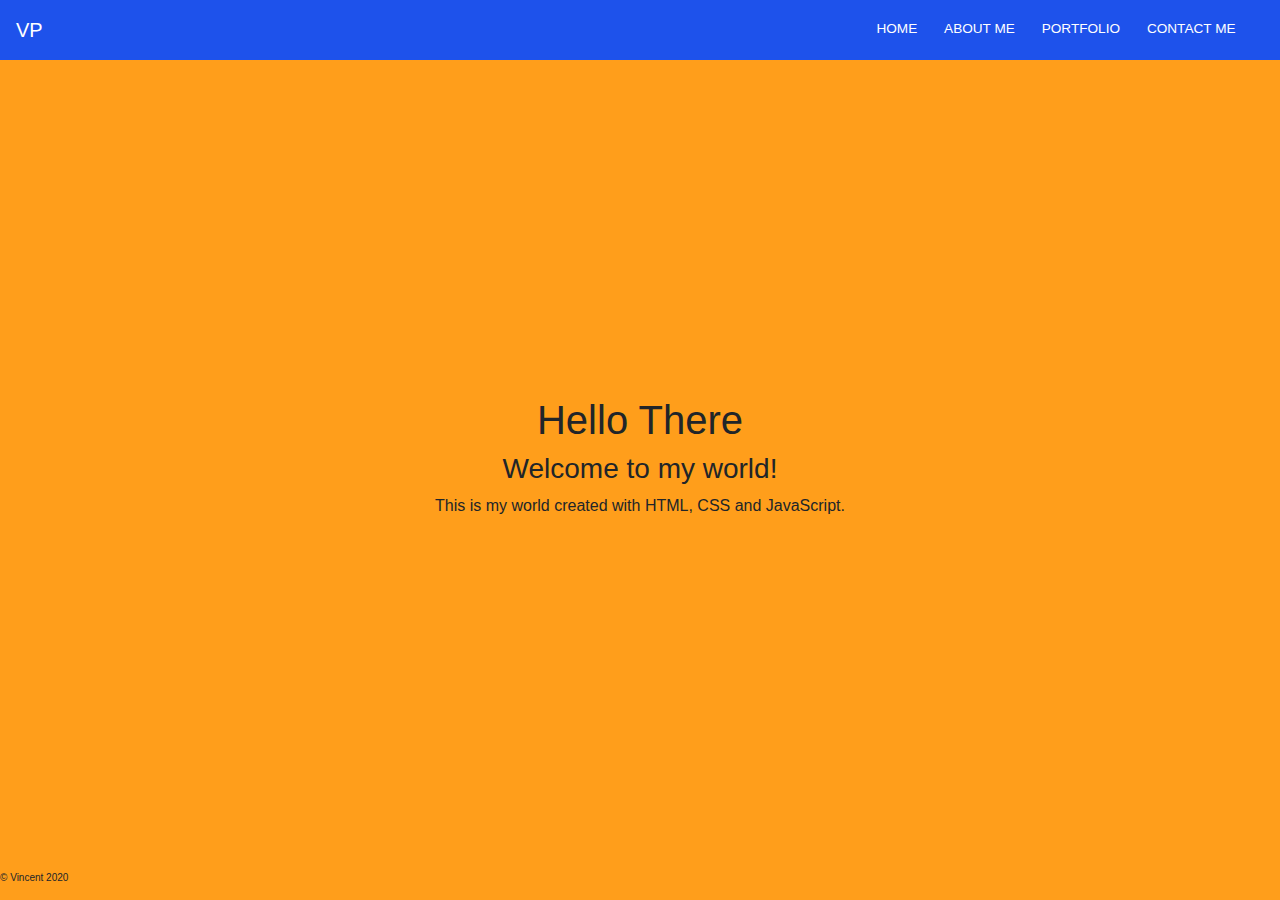
<file: index.html>
<!DOCTYPE html>
<html lang="en">

<head>
    <title>PORTFOLIO</title>
    <meta charset="UTF-8">
    <meta name="viewport" content="width=device-width, initial-scale=1, shrink-to-fit=no">
    <link rel="stylesheet" type="text/css" href="css/normalize.css">
    <link rel="stylesheet" href="css/bootstrap.min.css" type="text/css">
    <link rel="stylesheet" href="./css/style.css" type="text/css">
    <link href="https://fonts.googleapis.com/css?family=Spartan&display=swap" rel="stylesheet" />
    <script src="./scripts/main.js" async></script>
</head>

<body>
    <nav class="navbar d-inline-flex container-fluid">
        <div class="navbar-brand" id="logo">VP</div>
        <div class="navbar- col-8 col-lg-4 d-flex flex-row justify-content-around">
            <div class=" nav-item homeicon" id="homebtn">HOME</div>
            <div class=" nav-item" id="aboutmebtn">ABOUT ME</div>
            <div class=" nav-item portfolioicon" id="portfoliobtn">PORTFOLIO</div>
            <div class="nav-item contacticon" id="contactMebtn">CONTACT ME</div>
        </div>
    </nav>
    <div class="container justify-content-center align-items-center flex-column text-center" id="home">
        <div>
            <h1>Hello There</h1>
        </div>
        <div>
            <h3>Welcome to my world!</h3>
        </div>
        <div>
            <p>This is my world created with HTML, CSS and JavaScript.</p>
        </div>
    </div>
    <div class="container justify-content-start flex-column text-center" id="aboutMe">
        <div class="header">
            <h2>ABOUT ME</h2>
        </div>
        <div class="aboutmecontainer d-flex flex-row align-items-center">
            <div class="imgcontainer">
                <img class="abmimg " src="Assets/ME.jpg" alt="A picture of the creator">
            </div>
            <div class="contentcontainer d-flex align-items-center justify-content-center">
                <div>
                    <div>
                        <h3>Vincent Pires</h3>
                    </div>
                    <div>
                        <p>Hi I'm Vincent, I enjoy problem solving and technical challenges.
                            I love working in a team of people as passionate as I am.
                        </p>
                    </div>
                </div>
            </div>
        </div>
    </div>
    <div class="container justify-content-center flex-column text-center" id="portfolio">
        <div>
            <h2 class="header">Portfolio</h2>
        </div>
        <div class="cardcontanier d-flex justify-content-around align-items-center">
            <div class="card columncontainer">
                <div class="imgcontainer">
                    <a href="https://dev.maydenacademy.co.uk/projects/2020Feb/2020-feb-numberGame/">
                        <img class="card-img-top portimg " src="Assets/NumbersGame.png" alt="project screenshot">
                    </a>
                </div>
                <div class="card-body portcontainer1">
                    <h3 class="card-title porttitle">Numbers Game</h3>
                    <p class="card-text portcomment">A game made from scratch with Javascript</p>
                </div>
            </div>
            <div class="card columncontainer">
                <div class="imgcontainer">
                    <a href="https://github.com/Mayden-Academy/2020-feb-propertyListing">
                        <img class="card-img-top portimg " src="Assets/PropertyListing.png" alt="project screenshot">
                    </a>
                </div>
                <div class="card-body portcontainer1">
                    <h3 class="card-title porttitle">Property Listing</h3>
                    <p class="card-text portcomment">A Property listing created
                        using PHP, HTML, CSS and importing data from SQL</p>
                </div>
            </div>
            <div class="card columncontainer">
                <div class="imgcontainer">
                    <a href="https://github.com/Mayden-Academy/aptitude-test">
                        <img class="card-img-top portimg " src="Assets/AptitudeAdminPage.png" alt="project screenshot">
                    </a>
                </div>
                <div class="card-body portcontainer1">
                    <h3 class="card-title porttitle">Aptitude Test</h3>
                    <p class="card-text portcomment">Worked on legacy code to add new features and fix bugs
                        using Npm, Babel, SASS and Javascript</p>
                </div>
            </div>
        </div>
    </div>
    <div class="contactme container justify-content-center flex-column text-center" id="contactMe">
        <h2 class="header">Contact Me</h2>
        <div class="aboutmecontainer">
            <div>
                <h3>Is this the dev you are looking for?</h3>
                <p>If so mail me</p>
                <a href="mailto:vinc_944@hotmail.com" class="email">EMAIL: vinc_944@hotmail.com</a>
            </div>
        </div>
        <div class="social">
            <a href="https://twitter.com/vincdaman">
                <img src="Assets/twitter.png" alt="twitter" class="icon">
            </a>
            <a href="https://github.com/Sen-i">
                <img src="Assets/github.png" alt="github" class="icon">
            </a>
        </div>
    </div>
    <footer>&copy; Vincent 2020</footer>
</body>

</html>
</file>
<file: css/style.css>
body {
    margin: 0;
    padding: 0;
    font-size: 62.5%;
    font-family: "Trebuchet MS", sans-serif ;
    background-color: #ff9e1b;
    height: 100vh;
}

#logo:hover {
    cursor: pointer;
}

.navbar {
    background-color: #1e52eb;
    color: #fff;
    font-size: 0.85rem;
    height: 60px;
}

.nav-item {
    border-bottom: 2px solid transparent;
    padding: 10px;
}

.nav-item:hover {
    border-bottom: 2px solid;
    border-color: #ffffff;
    cursor: pointer;
}

.container {
    height: 90vh;
    font-size: 1rem;
}

.card {
    width :25%;
    height: 25rem;
    background-color: #ff8c00;
}

.header {
    padding: 100px;
}

#aboutMe {
    display: none;
}

#portfolio {
    display: none;
}

#home {
    display: flex;
}

#contactMe {
    display: none;
}

.card-img-top {
    height: 216px;
}

@media only screen and (max-width: 905px) {
    #homebtn {
        background-image: url(../Assets/home.png);
        background-size: cover;
    }

    .nav-item {
        height: 50px;
        width: 50px;
        padding: 0;
        margin: 0 2px 0 2px;
        color: transparent;
    }

    .nav-item:hover {
        cursor: pointer;
    }

    #aboutmebtn {
        background-image: url(../Assets/aboutme.png);
        background-size: cover;
    }

    #portfoliobtn {
        background-image: url(../Assets/portfolio.png);
        background-size: cover;
    }

    #contactMebtn {
        background-image: url(../Assets/contactme.png);
        background-size: cover;
    }


    .abmimg {
        object-fit: scale-down;
    }

}

@media only screen and (max-width: 905px) {
    .card {
        width: 100%;
    }

    .cardcontanier {
        display: block!important;
        overflow: auto;
    }

    .aboutmecontainer {
        flex-direction: column!important;
    }

}
</file>
